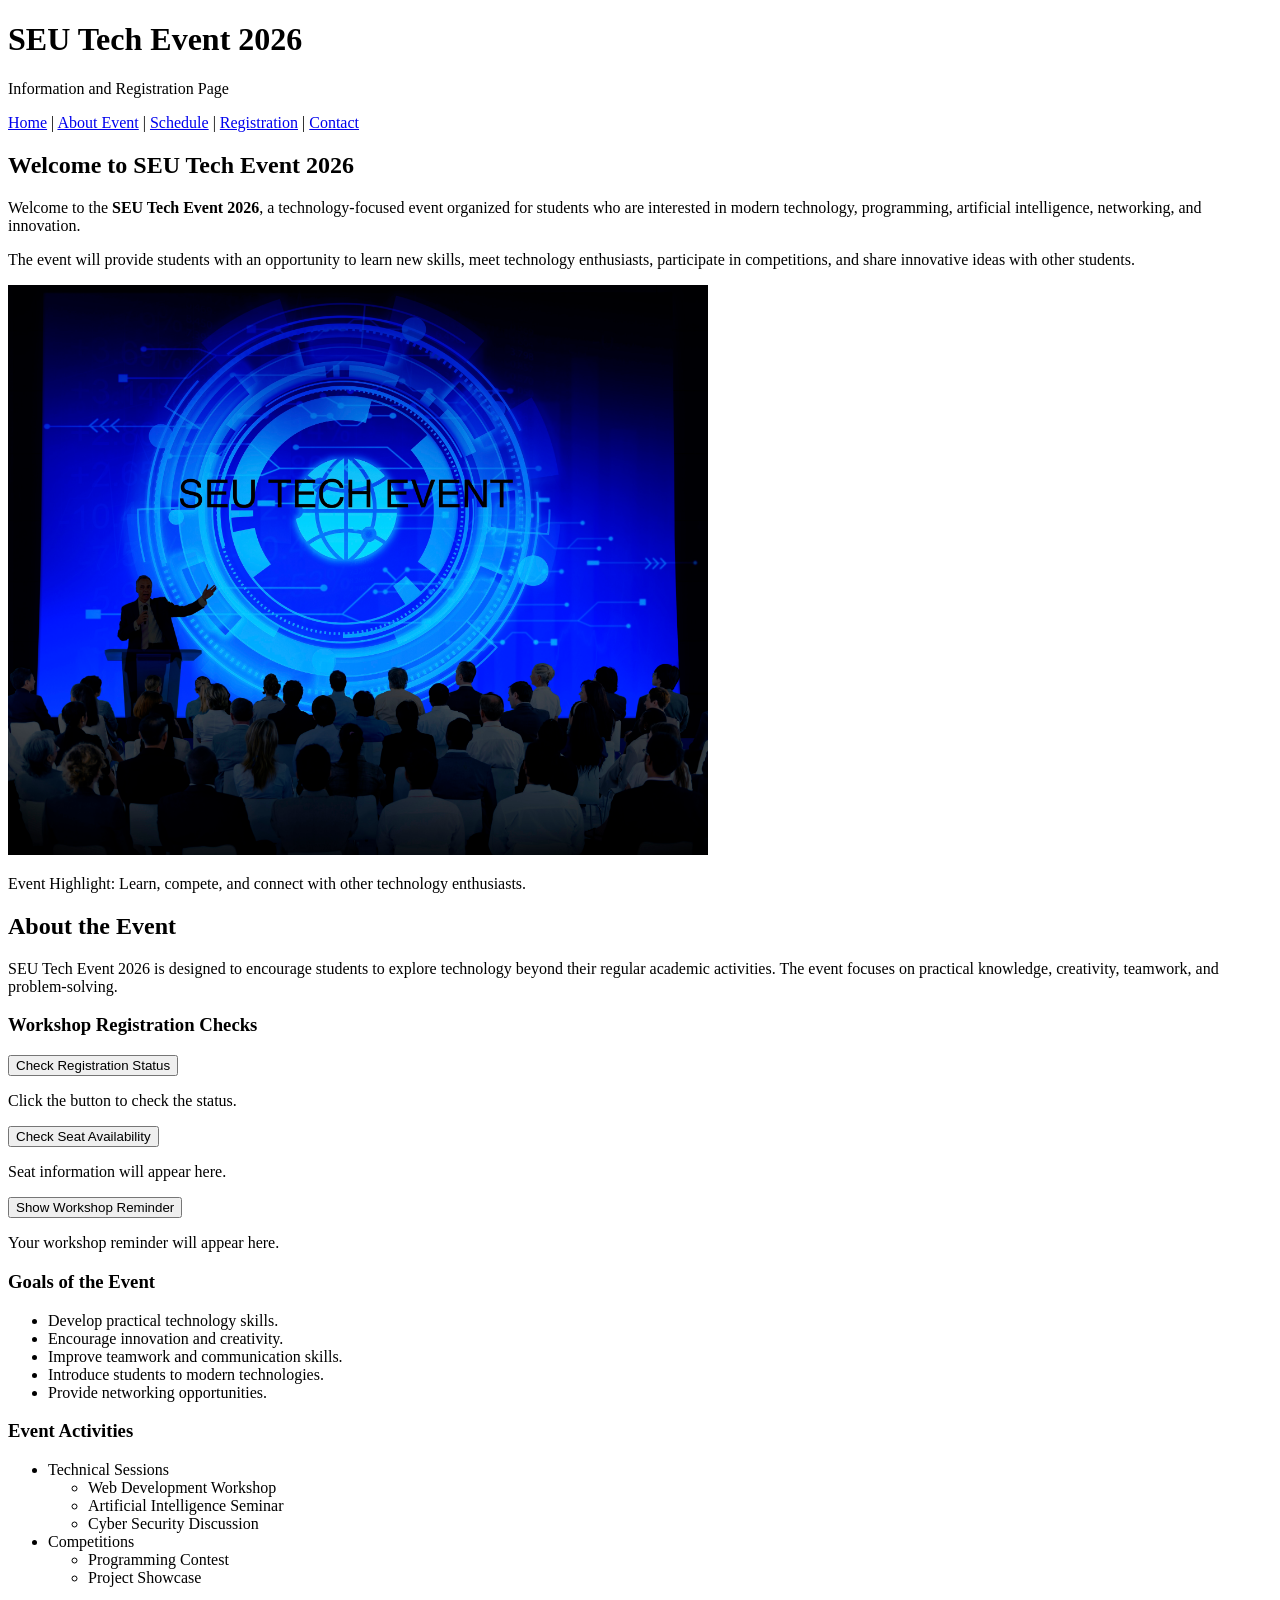
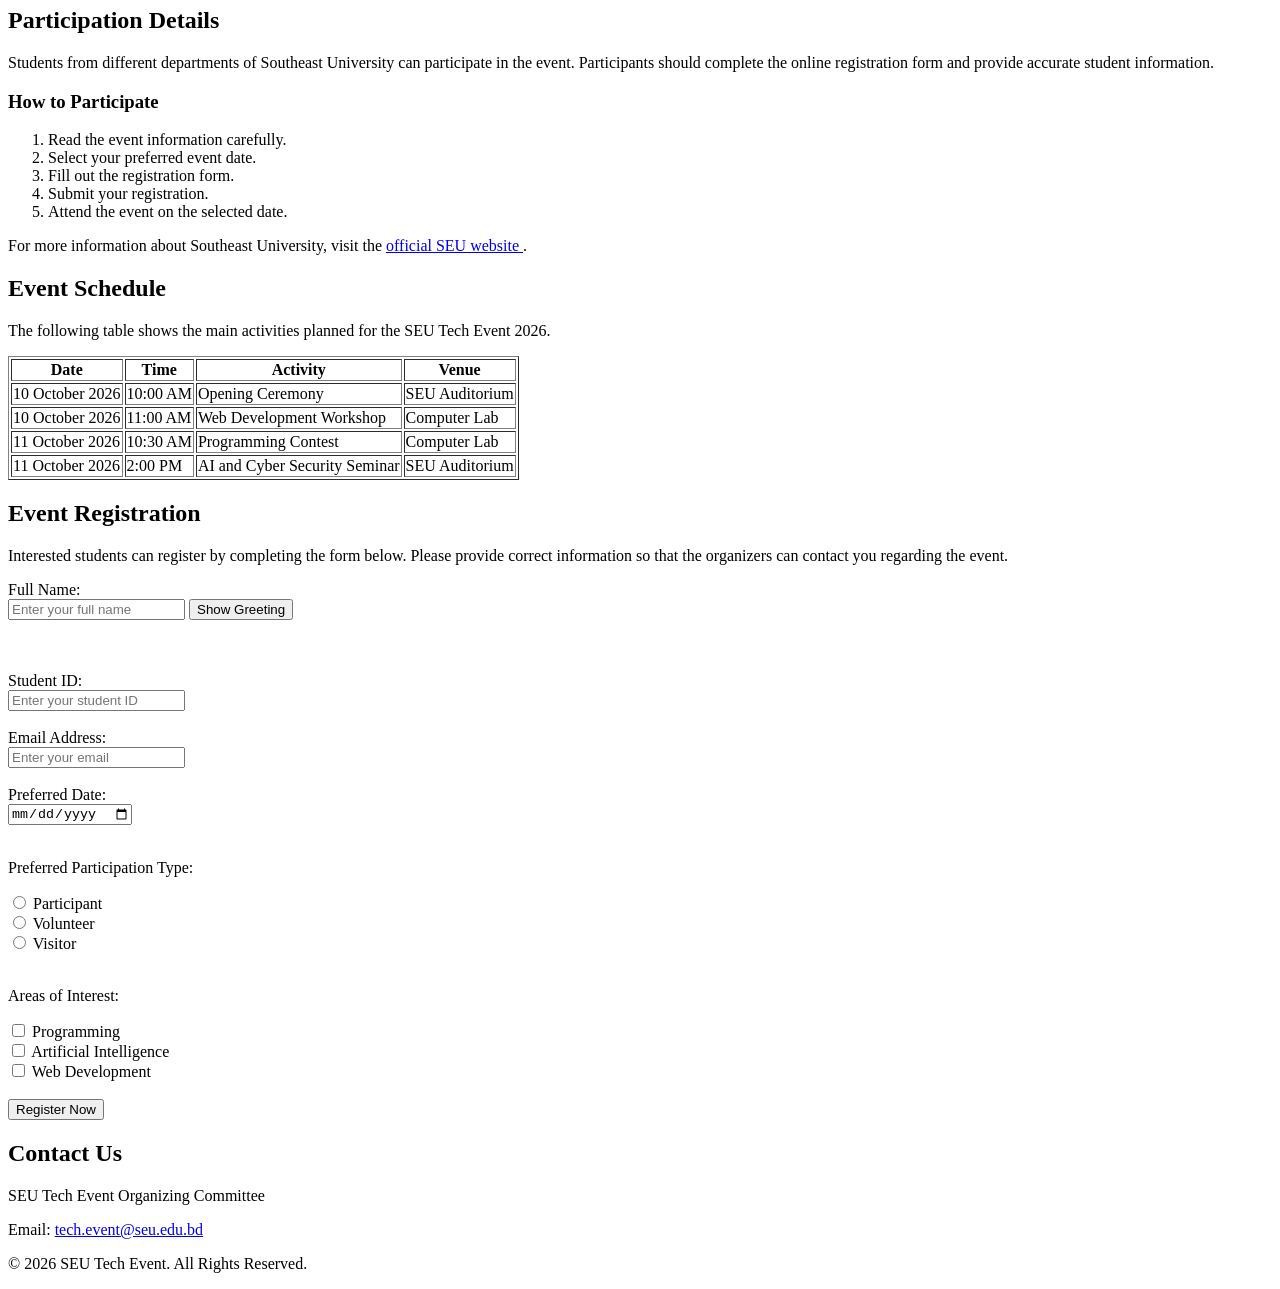
<file: lab-03-javascript/index.html>
<!DOCTYPE html>
<html lang="en">

<head>
    <meta charset="UTF-8">
    <meta name="viewport" content="width=device-width, initial-scale=1.0">

    <title>SEU Tech Event Information and Registration Page</title>

    <link rel="stylesheet" href="css/style.css">
</head>

<body>

    <!-- Header Section -->
    <header>
        <h1>SEU Tech Event 2026</h1>
        <p>Information and Registration Page</p>
    </header>

    <!-- Navigation -->
    <nav>
        <a href="#home">Home</a> |
        <a href="#about">About Event</a> |
        <a href="#schedule">Schedule</a> |
        <a href="#registration">Registration</a> |
        <a href="#contact">Contact</a>
    </nav>

    <!-- Main Content -->
    <main>

        <!-- Home Section -->
        <section id="home">
            <h2>Welcome to SEU Tech Event 2026</h2>

            <p>
                Welcome to the <strong>SEU Tech Event 2026</strong>, a technology-focused
                event organized for students who are interested in modern technology,
                programming, artificial intelligence, networking, and innovation.
            </p>

            <p>
                The event will provide students with an opportunity to learn new skills,
                meet technology enthusiasts, participate in competitions, and share
                innovative ideas with other students.
            </p>

            <!-- Image -->
            <img
                src="assets/images/event picture.jpg"
                alt="Students participating in a technology event"
                width="700"
            >

            <!-- Meaningful div and span -->
            <div>
                <p>
                    <span>Event Highlight:</span>
                    Learn, compete, and connect with other technology enthusiasts.
                </p>
            </div>
        </section>


        <!-- About Event Section -->
        <section id="about">
            <h2>About the Event</h2>

            <p>
                SEU Tech Event 2026 is designed to encourage students to explore
                technology beyond their regular academic activities. The event
                focuses on practical knowledge, creativity, teamwork, and problem-solving.
            </p>


            <!-- Lab 03: workshop status and seat availability -->
            <div id="workshopInteractions">
                <h3>Workshop Registration Checks</h3>
                <button type="button" onclick="checkRegistration()">Check Registration Status</button>
                <p id="registrationStatus" aria-live="polite">Click the button to check the status.</p>

                <button type="button" onclick="checkSeats()">Check Seat Availability</button>
                <p id="seatMessage" aria-live="polite">Seat information will appear here.</p>

                <button type="button" onclick="showReminder()">Show Workshop Reminder</button>
                <p id="reminderMessage" aria-live="polite">Your workshop reminder will appear here.</p>
            </div>

            <h3>Goals of the Event</h3>

            <!-- Unordered List -->
            <ul>
                <li>Develop practical technology skills.</li>
                <li>Encourage innovation and creativity.</li>
                <li>Improve teamwork and communication skills.</li>
                <li>Introduce students to modern technologies.</li>
                <li>Provide networking opportunities.</li>
            </ul>

            <h3>Event Activities</h3>

            <!-- Nested List -->
            <ul>
                <li>
                    Technical Sessions
                    <ul>
                        <li>Web Development Workshop</li>
                        <li>Artificial Intelligence Seminar</li>
                        <li>Cyber Security Discussion</li>
                    </ul>
                </li>

                <li>
                    Competitions
                    <ul>
                        <li>Programming Contest</li>
                        <li>Project Showcase</li>
                    </ul>
                </li>
            </ul>
        </section>


        <!-- Participation Section -->
        <section id="participation">
            <h2>Participation Details</h2>

            <p>
                Students from different departments of Southeast University can
                participate in the event. Participants should complete the online
                registration form and provide accurate student information.
            </p>

            <h3>How to Participate</h3>

            <!-- Ordered List -->
            <ol>
                <li>Read the event information carefully.</li>
                <li>Select your preferred event date.</li>
                <li>Fill out the registration form.</li>
                <li>Submit your registration.</li>
                <li>Attend the event on the selected date.</li>
            </ol>

            <p>
                For more information about Southeast University, visit the
                <a href="https://seu.edu.bd/" target="_blank">
                    official SEU website
                </a>.
            </p>
        </section>


        <!-- Schedule Section -->
        <section id="schedule">
            <h2>Event Schedule</h2>

            <p>
                The following table shows the main activities planned for the
                SEU Tech Event 2026.
            </p>

            <!-- Table -->
            <table border="1">
                <thead>
                    <tr>
                        <th>Date</th>
                        <th>Time</th>
                        <th>Activity</th>
                        <th>Venue</th>
                    </tr>
                </thead>

                <tbody>
                    <tr>
                        <td>10 October 2026</td>
                        <td>10:00 AM</td>
                        <td>Opening Ceremony</td>
                        <td>SEU Auditorium</td>
                    </tr>

                    <tr>
                        <td>10 October 2026</td>
                        <td>11:00 AM</td>
                        <td>Web Development Workshop</td>
                        <td>Computer Lab</td>
                    </tr>

                    <tr>
                        <td>11 October 2026</td>
                        <td>10:30 AM</td>
                        <td>Programming Contest</td>
                        <td>Computer Lab</td>
                    </tr>

                    <tr>
                        <td>11 October 2026</td>
                        <td>2:00 PM</td>
                        <td>AI and Cyber Security Seminar</td>
                        <td>SEU Auditorium</td>
                    </tr>
                </tbody>
            </table>
        </section>


        <!-- Registration Section -->
        <section id="registration">
            <h2>Event Registration</h2>

            <p>
                Interested students can register by completing the form below.
                Please provide correct information so that the organizers can
                contact you regarding the event.
            </p>

            <!-- Registration Form -->
            <form action="#" method="post">

                <div id="greetingInteraction">
                <!-- Full Name -->
                <label for="studentName">Full Name:</label>
                <br>

                <input
                    type="text"
                    id="studentName"
                    name="fullname"
                    placeholder="Enter your full name"
                    required
                >
                <button type="button" onclick="showGreeting()">Show Greeting</button>
                <p id="greetingMessage" aria-live="polite"></p>
                </div>

                <br><br>


                <!-- Student ID -->
                <label for="studentid">Student ID:</label>
                <br>

                <input
                    type="text"
                    id="studentid"
                    name="studentid"
                    placeholder="Enter your student ID"
                    required
                >

                <br><br>


                <!-- Email -->
                <label for="email">Email Address:</label>
                <br>

                <input
                    type="email"
                    id="email"
                    name="email"
                    placeholder="Enter your email"
                    required
                >

                <br><br>


                <!-- Preferred Date -->
                <label for="date">Preferred Date:</label>
                <br>

                <input
                    type="date"
                    id="date"
                    name="date"
                    required
                >

                <br><br>


                <!-- Radio Group -->
                <p>Preferred Participation Type:</p>

                <input
                    type="radio"
                    id="participant"
                    name="participation"
                    value="participant"
                    required
                >

                <label for="participant">Participant</label>

                <br>

                <input
                    type="radio"
                    id="volunteer"
                    name="participation"
                    value="volunteer"
                >

                <label for="volunteer">Volunteer</label>

                <br>

                <input
                    type="radio"
                    id="visitor"
                    name="participation"
                    value="visitor"
                >

                <label for="visitor">Visitor</label>

                <br><br>


                <!-- Checkbox Options -->
                <p>Areas of Interest:</p>

                <input
                    type="checkbox"
                    id="programming"
                    name="interest"
                    value="programming"
                >

                <label for="programming">
                    Programming
                </label>

                <br>

                <input
                    type="checkbox"
                    id="ai"
                    name="interest"
                    value="ai"
                >

                <label for="ai">
                    Artificial Intelligence
                </label>

                <br>

                <input
                    type="checkbox"
                    id="web"
                    name="interest"
                    value="web"
                >

                <label for="web">
                    Web Development
                </label>

                <br><br>


                <!-- Submit Button -->
                <button type="submit">
                    Register Now
                </button>

            </form>
        </section>

    </main>


    <!-- Footer -->
    <footer id="contact">
        <h2>Contact Us</h2>

        <p>
            SEU Tech Event Organizing Committee
        </p>

        <p>
            Email:
            <a href="mailto:tech.event@seu.edu.bd">
                tech.event@seu.edu.bd
            </a>
        </p>

        <p>
            &copy; 2026 SEU Tech Event. All Rights Reserved.
        </p>
    </footer>

    <script src="js/script.js"></script>
</body>

</html>
</file>
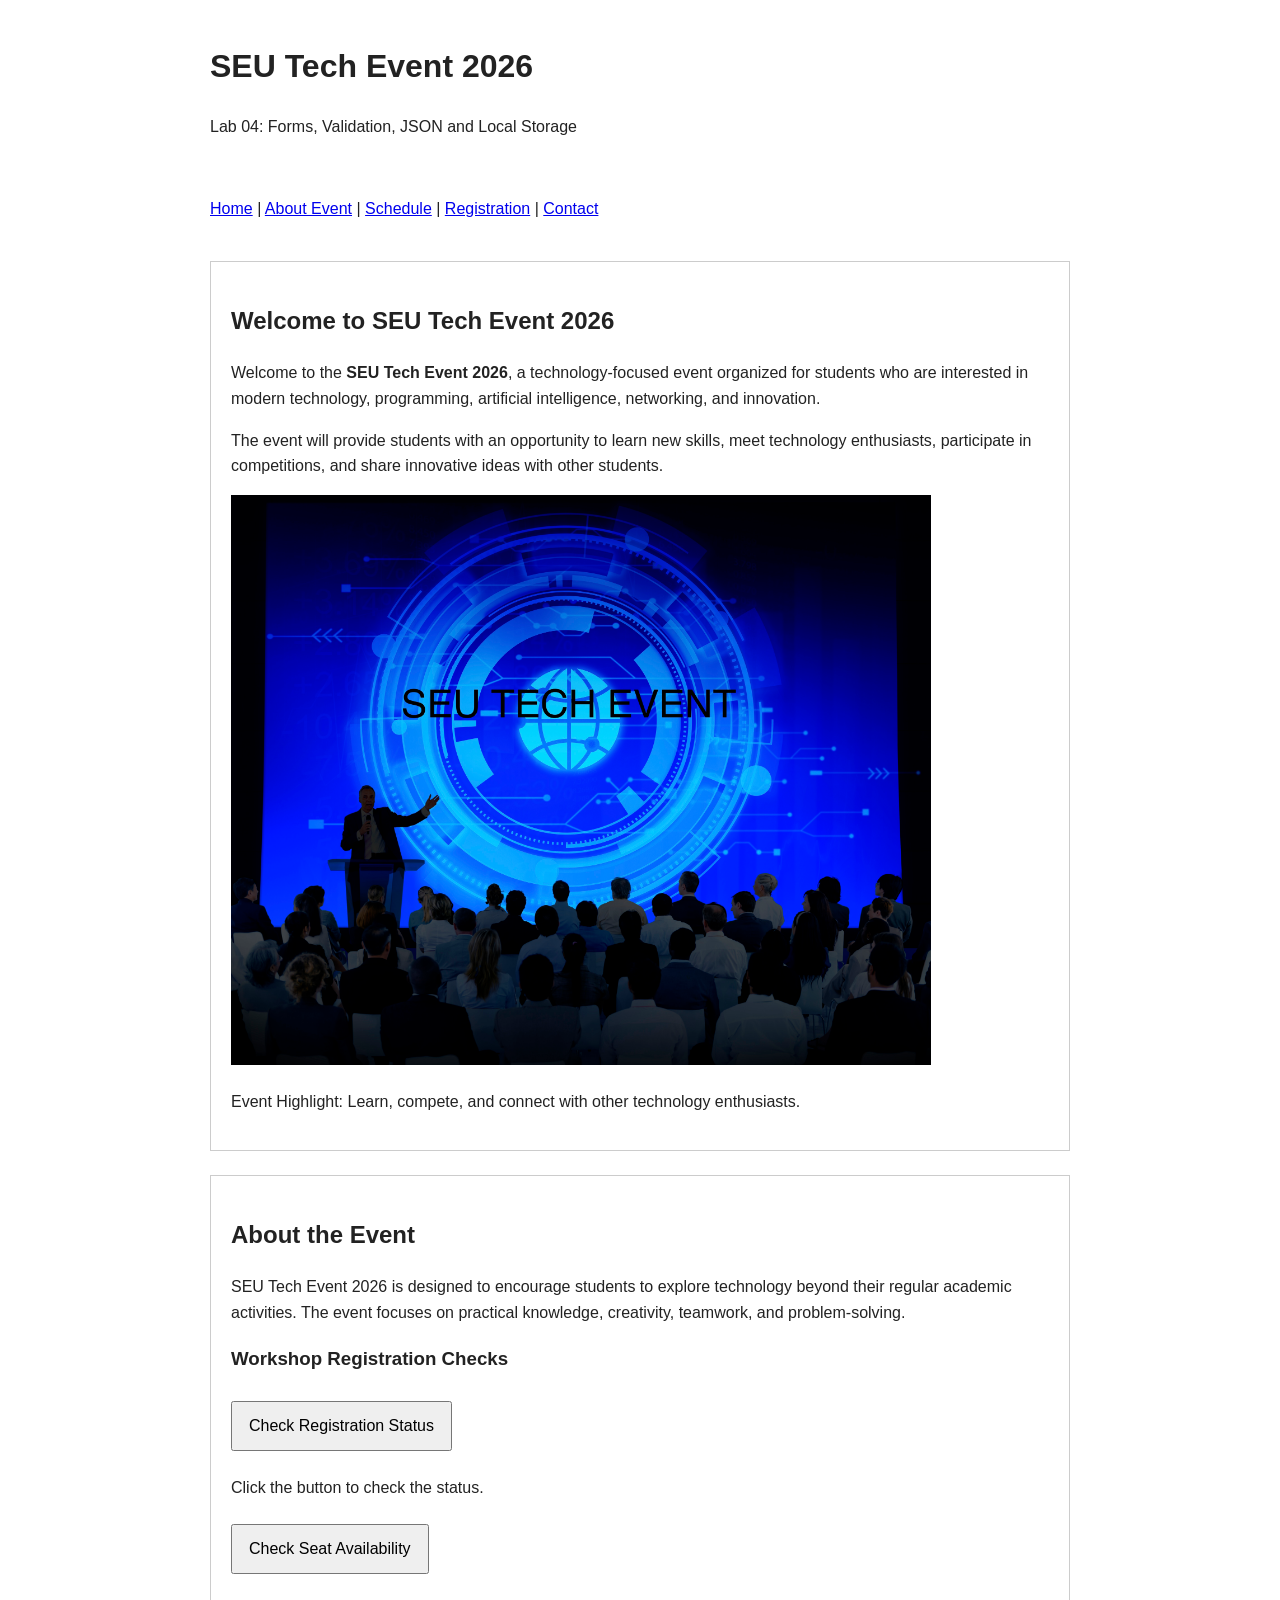
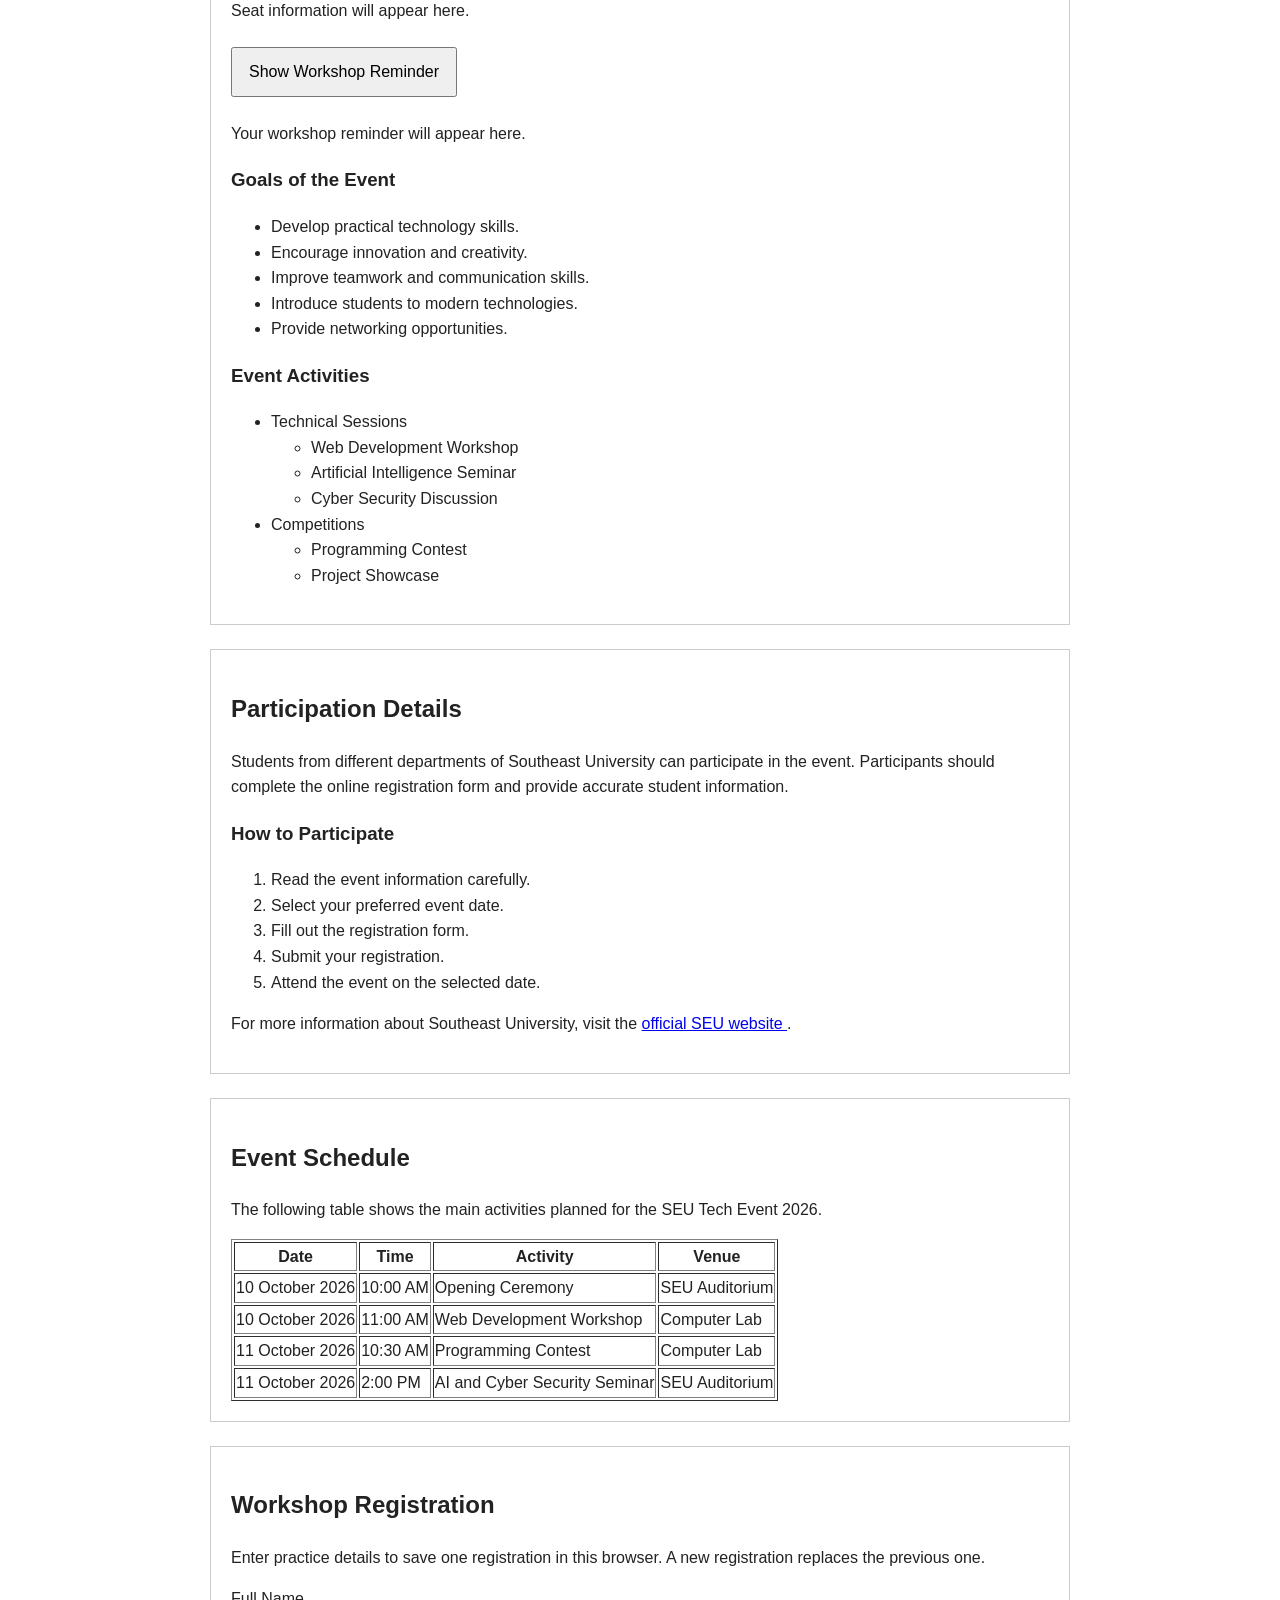
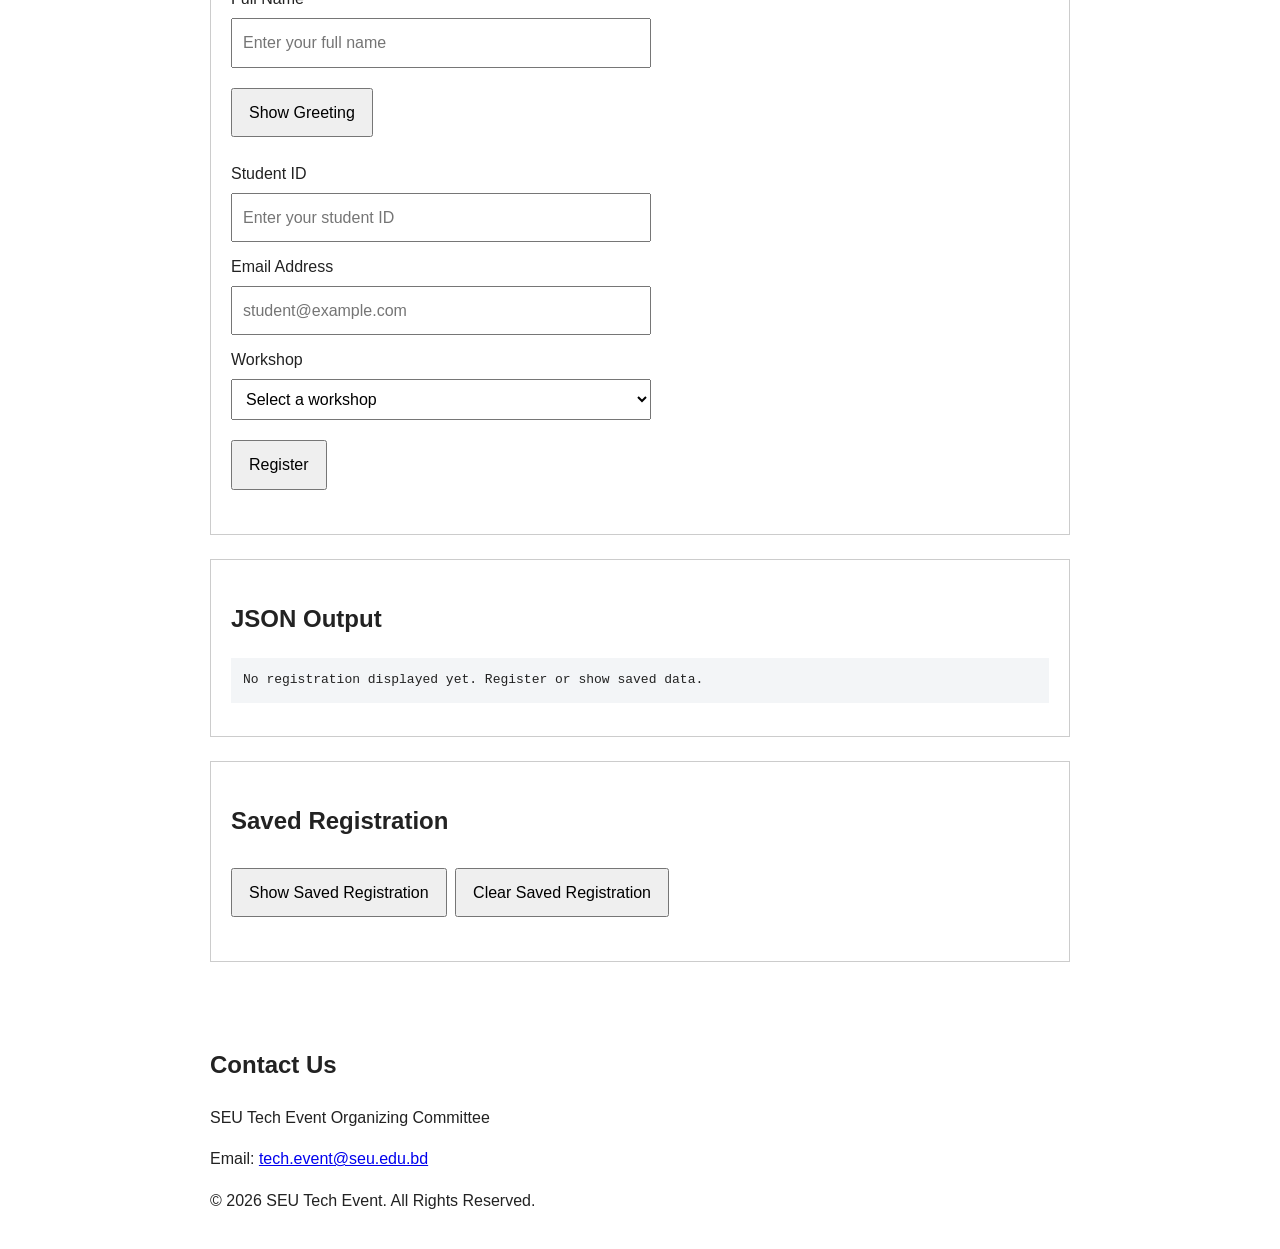
<file: lab-04-forms-json/index.html>
<!DOCTYPE html>
<html lang="en">

<head>
    <meta charset="UTF-8">
    <meta name="viewport" content="width=device-width, initial-scale=1.0">

    <title>Lab 04 — SEU Tech Event Registration</title>

    <link rel="stylesheet" href="css/style.css">
</head>

<body>

    <!-- Header Section -->
    <header>
        <h1>SEU Tech Event 2026</h1>
        <p>Lab 04: Forms, Validation, JSON and Local Storage</p>
    </header>

    <!-- Navigation -->
    <nav>
        <a href="#home">Home</a> |
        <a href="#about">About Event</a> |
        <a href="#schedule">Schedule</a> |
        <a href="#registration">Registration</a> |
        <a href="#contact">Contact</a>
    </nav>

    <!-- Main Content -->
    <main>

        <!-- Home Section -->
        <section id="home">
            <h2>Welcome to SEU Tech Event 2026</h2>

            <p>
                Welcome to the <strong>SEU Tech Event 2026</strong>, a technology-focused
                event organized for students who are interested in modern technology,
                programming, artificial intelligence, networking, and innovation.
            </p>

            <p>
                The event will provide students with an opportunity to learn new skills,
                meet technology enthusiasts, participate in competitions, and share
                innovative ideas with other students.
            </p>

            <!-- Image -->
            <img
                src="assets/images/event picture.jpg"
                alt="Students participating in a technology event"
                width="700"
            >

            <!-- Meaningful div and span -->
            <div>
                <p>
                    <span>Event Highlight:</span>
                    Learn, compete, and connect with other technology enthusiasts.
                </p>
            </div>
        </section>


        <!-- About Event Section -->
        <section id="about">
            <h2>About the Event</h2>

            <p>
                SEU Tech Event 2026 is designed to encourage students to explore
                technology beyond their regular academic activities. The event
                focuses on practical knowledge, creativity, teamwork, and problem-solving.
            </p>


            <!-- Lab 03: workshop status and seat availability -->
            <div id="workshopInteractions">
                <h3>Workshop Registration Checks</h3>
                <button type="button" onclick="checkRegistration()">Check Registration Status</button>
                <p id="registrationStatus" aria-live="polite">Click the button to check the status.</p>

                <button type="button" onclick="checkSeats()">Check Seat Availability</button>
                <p id="seatMessage" aria-live="polite">Seat information will appear here.</p>

                <button type="button" onclick="showReminder()">Show Workshop Reminder</button>
                <p id="reminderMessage" aria-live="polite">Your workshop reminder will appear here.</p>
            </div>

            <h3>Goals of the Event</h3>

            <!-- Unordered List -->
            <ul>
                <li>Develop practical technology skills.</li>
                <li>Encourage innovation and creativity.</li>
                <li>Improve teamwork and communication skills.</li>
                <li>Introduce students to modern technologies.</li>
                <li>Provide networking opportunities.</li>
            </ul>

            <h3>Event Activities</h3>

            <!-- Nested List -->
            <ul>
                <li>
                    Technical Sessions
                    <ul>
                        <li>Web Development Workshop</li>
                        <li>Artificial Intelligence Seminar</li>
                        <li>Cyber Security Discussion</li>
                    </ul>
                </li>

                <li>
                    Competitions
                    <ul>
                        <li>Programming Contest</li>
                        <li>Project Showcase</li>
                    </ul>
                </li>
            </ul>
        </section>


        <!-- Participation Section -->
        <section id="participation">
            <h2>Participation Details</h2>

            <p>
                Students from different departments of Southeast University can
                participate in the event. Participants should complete the online
                registration form and provide accurate student information.
            </p>

            <h3>How to Participate</h3>

            <!-- Ordered List -->
            <ol>
                <li>Read the event information carefully.</li>
                <li>Select your preferred event date.</li>
                <li>Fill out the registration form.</li>
                <li>Submit your registration.</li>
                <li>Attend the event on the selected date.</li>
            </ol>

            <p>
                For more information about Southeast University, visit the
                <a href="https://seu.edu.bd/" target="_blank">
                    official SEU website
                </a>.
            </p>
        </section>


        <!-- Schedule Section -->
        <section id="schedule">
            <h2>Event Schedule</h2>

            <p>
                The following table shows the main activities planned for the
                SEU Tech Event 2026.
            </p>

            <!-- Table -->
            <table border="1">
                <thead>
                    <tr>
                        <th>Date</th>
                        <th>Time</th>
                        <th>Activity</th>
                        <th>Venue</th>
                    </tr>
                </thead>

                <tbody>
                    <tr>
                        <td>10 October 2026</td>
                        <td>10:00 AM</td>
                        <td>Opening Ceremony</td>
                        <td>SEU Auditorium</td>
                    </tr>

                    <tr>
                        <td>10 October 2026</td>
                        <td>11:00 AM</td>
                        <td>Web Development Workshop</td>
                        <td>Computer Lab</td>
                    </tr>

                    <tr>
                        <td>11 October 2026</td>
                        <td>10:30 AM</td>
                        <td>Programming Contest</td>
                        <td>Computer Lab</td>
                    </tr>

                    <tr>
                        <td>11 October 2026</td>
                        <td>2:00 PM</td>
                        <td>AI and Cyber Security Seminar</td>
                        <td>SEU Auditorium</td>
                    </tr>
                </tbody>
            </table>
        </section>


        <!-- Lab 04: read and validate the four required values. -->
        <section id="registration">
            <h2>Workshop Registration</h2>
            <p>Enter practice details to save one registration in this browser. A new registration replaces the previous one.</p>

            <form id="registrationForm" onsubmit="submitRegistration(); return false;">
                <label for="studentName">Full Name</label>
                <input type="text" id="studentName" name="studentName" placeholder="Enter your full name" required>
                <button type="button" onclick="showGreeting()">Show Greeting</button>
                <p id="greetingMessage" aria-live="polite"></p>

                <label for="studentId">Student ID</label>
                <input type="text" id="studentId" name="studentId" placeholder="Enter your student ID" required>

                <label for="studentEmail">Email Address</label>
                <input type="email" id="studentEmail" name="studentEmail" placeholder="student@example.com" required>

                <label for="workshop">Workshop</label>
                <select id="workshop" name="workshop" required>
                    <option value="">Select a workshop</option>
                    <option value="HTML Basics">HTML Basics</option>
                    <option value="CSS Basics">CSS Basics</option>
                    <option value="JavaScript Basics">JavaScript Basics</option>
                </select>

                <button type="button" onclick="submitRegistration()">Register</button>
                <p id="formMessage" role="status" aria-live="polite"></p>
            </form>
        </section>

        <section id="registrationData">
            <h2>JSON Output</h2>
            <pre id="jsonOutput" aria-live="polite">No registration displayed yet. Register or show saved data.</pre>
        </section>

        <section id="savedRegistration">
            <h2>Saved Registration</h2>
            <button type="button" onclick="showSavedRegistration()">Show Saved Registration</button>
            <button type="button" onclick="clearRegistration()">Clear Saved Registration</button>
            <p id="savedMessage" role="status" aria-live="polite"></p>
        </section>

    </main>


    <!-- Footer -->
    <footer id="contact">
        <h2>Contact Us</h2>

        <p>
            SEU Tech Event Organizing Committee
        </p>

        <p>
            Email:
            <a href="mailto:tech.event@seu.edu.bd">
                tech.event@seu.edu.bd
            </a>
        </p>

        <p>
            &copy; 2026 SEU Tech Event. All Rights Reserved.
        </p>
    </footer>

    <script src="js/script.js"></script>
</body>

</html>
</file>
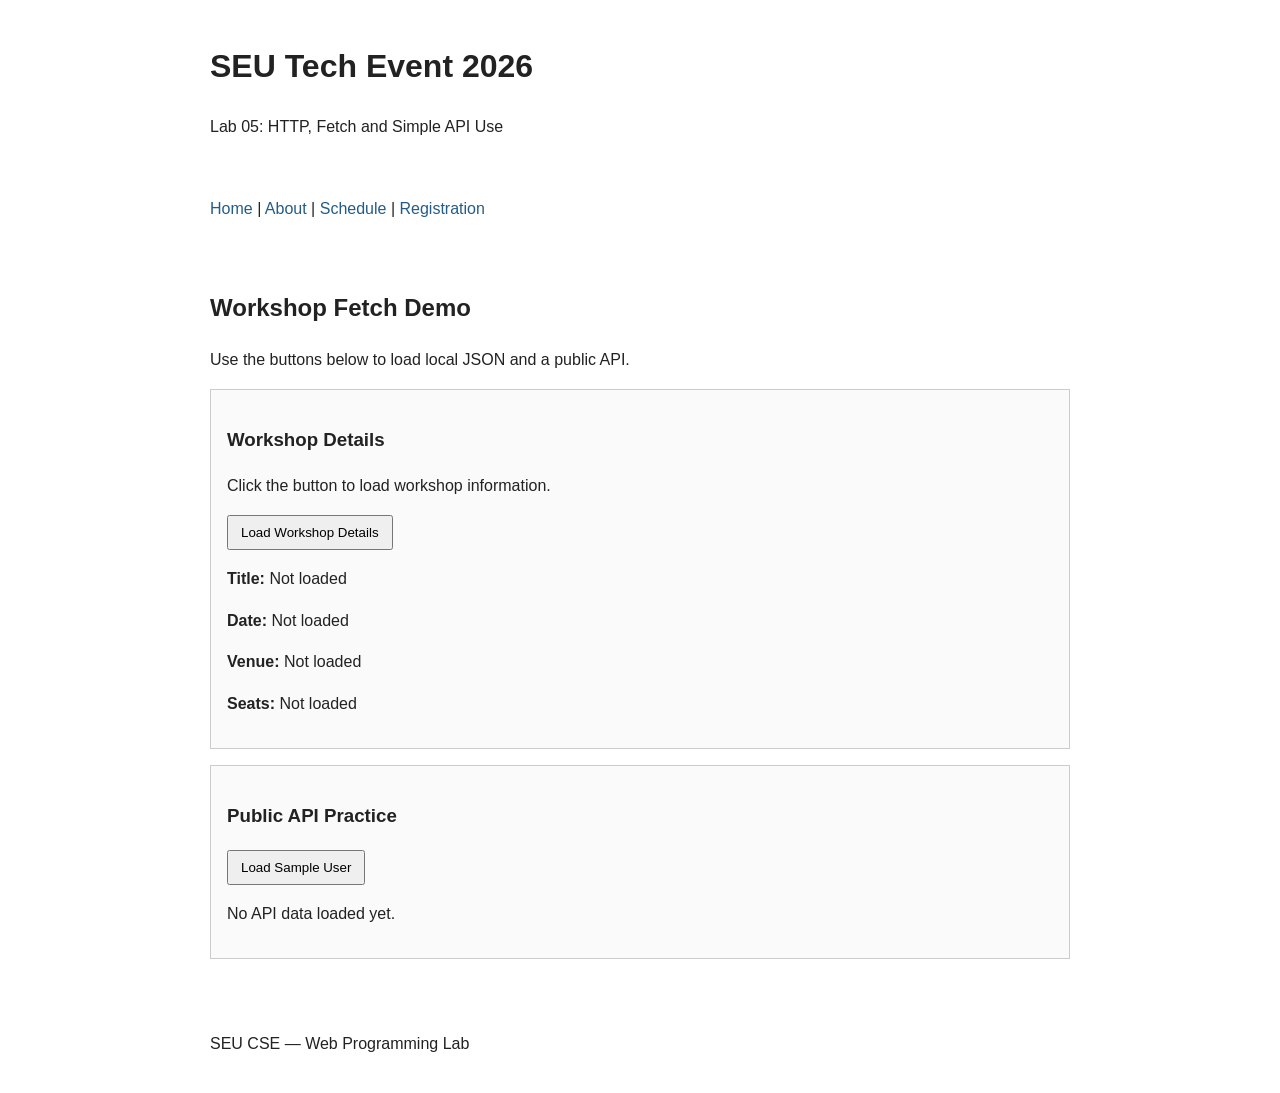
<file: lab-05-fetch-api/index.html>
<!DOCTYPE html>
<html lang="en">

<head>
  <meta charset="UTF-8">
  <meta name="viewport" content="width=device-width, initial-scale=1.0">
  <title>Lab 05 — HTTP, Fetch and Simple API Use</title>
  <link rel="stylesheet" href="css/style.css">
</head>

<body>

  <header>
    <h1>SEU Tech Event 2026</h1>
    <p>Lab 05: HTTP, Fetch and Simple API Use</p>
  </header>

  <nav>
    <a href="#home">Home</a> |
    <a href="#about">About</a> |
    <a href="#schedule">Schedule</a> |
    <a href="#registration">Registration</a>
  </nav>

  <main>

    <section id="home">
      <h2>Workshop Fetch Demo</h2>
      <p>Use the buttons below to load local JSON and a public API.</p>

      <section class="card">
        <h3>Workshop Details</h3>
        <p>Click the button to load workshop information.</p>

        <button type="button" onclick="loadWorkshop()">Load Workshop Details</button>

        <p><strong>Title:</strong> <span id="workshopTitle">Not loaded</span></p>
        <p><strong>Date:</strong> <span id="workshopDate">Not loaded</span></p>
        <p><strong>Venue:</strong> <span id="workshopVenue">Not loaded</span></p>
        <p><strong>Seats:</strong> <span id="workshopSeats">Not loaded</span></p>
        <p id="loadMessage"></p>
      </section>

      <section class="card">
        <h3>Public API Practice</h3>
        <button type="button" onclick="loadSampleUser()">Load Sample User</button>
        <p id="apiUser">No API data loaded yet.</p>
      </section>
    </section>

  </main>

  <footer>
    <p>SEU CSE — Web Programming Lab</p>
  </footer>

  <script src="js/script.js"></script>
</body>

</html>
</file>
<file: lab-03-javascript/css/style.css>
/* No Lab 02 stylesheet was supplied. Keep the original HTML appearance
   and add only small-screen overflow fixes for the Lab 03 copy. */
img {
    max-width: 100%;
    height: auto;
}

table {
    max-width: 100%;
    overflow-wrap: anywhere;
}

input {
    max-width: 100%;
    box-sizing: border-box;
}
</file>
<file: lab-04-forms-json/css/style.css>
/* No Lab 02 stylesheet was supplied. Keep the original HTML appearance
   and add only small-screen overflow fixes for the Lab 03 copy. */
img {
    max-width: 100%;
    height: auto;
}

table {
    max-width: 100%;
    overflow-wrap: anywhere;
}

input {
    max-width: 100%;
    box-sizing: border-box;
}

/* Lab 04 form and output styling, based on the manual. */
body {
    font-family: Arial, sans-serif;
    line-height: 1.6;
    margin: 0;
    color: #222222;
}

header, nav, main, footer {
    max-width: 900px;
    margin: 0 auto;
    padding: 20px;
    box-sizing: border-box;
}

section {
    margin-bottom: 24px;
    padding: 20px;
    border: 1px solid #cccccc;
}

label {
    display: block;
    margin-top: 12px;
}

input, select {
    display: block;
    width: 100%;
    max-width: 420px;
    box-sizing: border-box;
    padding: 10px;
    margin: 6px 0 12px;
    font: inherit;
}

button {
    max-width: 100%;
    padding: 10px 16px;
    margin: 8px 4px 8px 0;
    font: inherit;
    cursor: pointer;
}

pre {
    padding: 12px;
    background-color: #f3f5f7;
    white-space: pre-wrap;
    overflow-wrap: anywhere;
}

input:focus-visible, select:focus-visible, button:focus-visible, a:focus-visible {
    outline: 2px solid #245c87;
    outline-offset: 2px;
}

@media (max-width: 480px) {
    main, header, nav, footer {
        padding: 12px;
    }

    section {
        padding: 12px;
    }
}
</file>
<file: lab-05-fetch-api/css/style.css>
/* Lab 05 stylesheet — consistent with previous labs */
img { max-width: 100%; height: auto; }

body {
  font-family: Arial, sans-serif;
  line-height: 1.6;
  margin: 0;
  color: #222222;
}

header, nav, main, footer {
  max-width: 900px;
  margin: 0 auto;
  padding: 20px;
  box-sizing: border-box;
}

nav { margin-bottom: 8px; }
nav a { color: #245c87; text-decoration: none; }

section.card {
  margin-bottom: 16px;
  padding: 16px;
  border: 1px solid #cccccc;
  background: #fafafa;
}

button { padding: 8px 12px; cursor: pointer; }

pre { padding: 12px; background-color: #f3f5f7; }

@media (max-width: 480px) {
  header, nav, main, footer { padding: 12px; }
  section.card { padding: 12px; }
}
</file>
